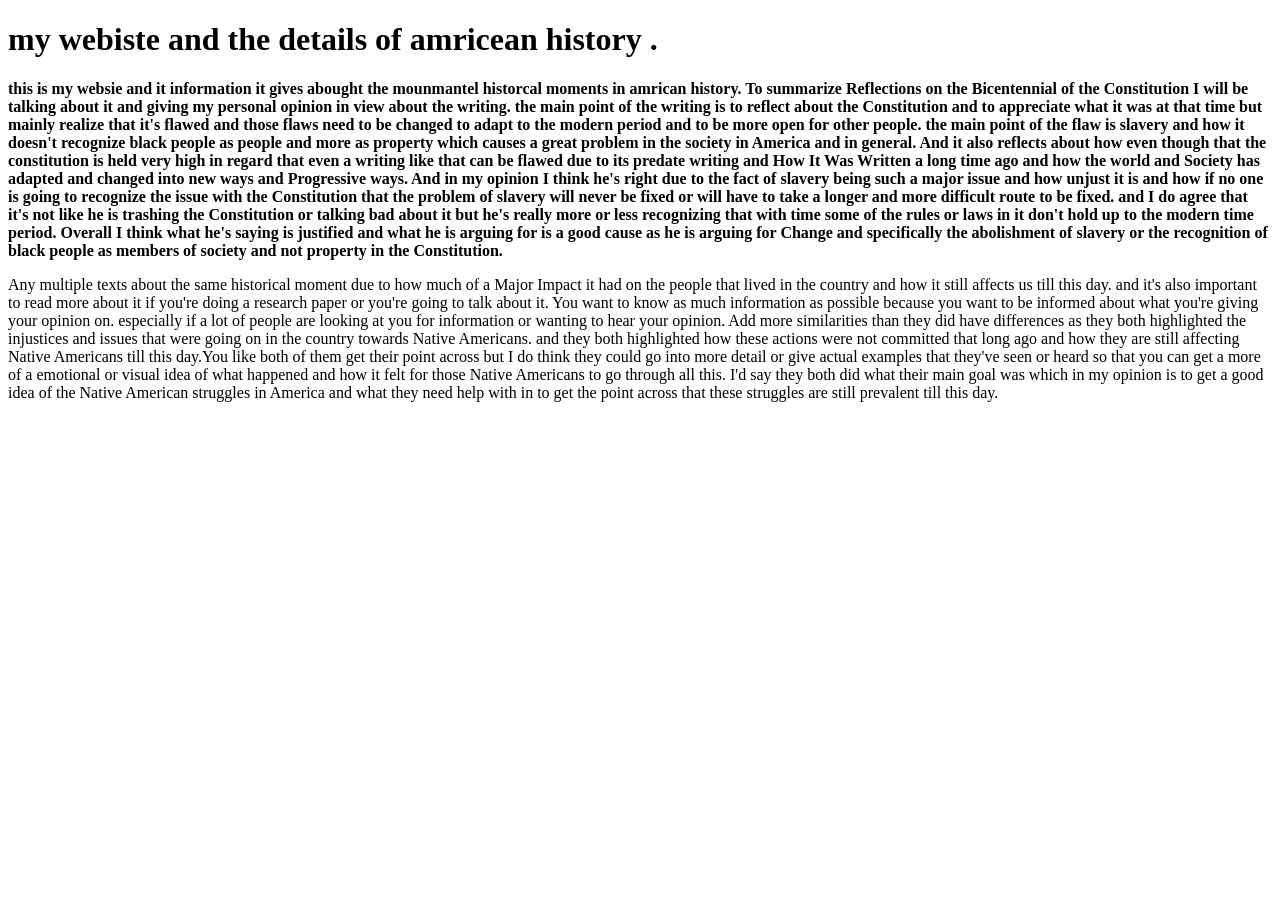
<file: index.html>
<!DOCTYPE html>
<html>
  <head>
    <title>king jacob code</title>
  </head>
  <body>
    <h1>my webiste and the details of amricean history .</h1>
    <p><b>this is my websie and it information it gives abought the mounmantel historcal moments in amrican history. To summarize Reflections on the Bicentennial of the Constitution I will be talking about it and giving my personal opinion in view about the writing.  the main point of the writing is to reflect about the Constitution and to appreciate what it was at that time but  mainly realize that it's flawed and those flaws need to be changed to adapt to the modern period and to be more open for other people. the main point of the flaw is slavery and how it doesn't recognize black people as people and more as property which causes a great problem in the society in America and in general. And it also reflects about how even though that the constitution is held very high in regard that even a writing like that can be flawed due to its predate writing and How It Was Written a long time ago and how the world and Society has adapted and changed into new ways  and Progressive ways. And in my opinion I think he's right due to the fact of slavery being such a major issue and how unjust it is and how if no one is going to recognize the issue with the Constitution that the problem of slavery will never be fixed or will have to take a longer and more difficult route to be fixed. and I do agree that it's not like he is trashing the Constitution or talking bad about it but he's really more or less recognizing that with time some of the rules or laws in it don't hold up to the modern  time period. Overall I think what he's saying is justified and  what he is arguing for is a good cause as he is arguing for Change and specifically the abolishment of slavery or the recognition of black people as members of society and not property in the Constitution. 
</b></p>
    <p>Any multiple texts about the  same historical moment due to how much of a Major Impact it had on the people that lived in the country and how it still affects us till this day. and it's also important to read more about it if you're doing a research paper or you're going to talk about it. You want to know as much information as possible because you want to be  informed about what you're giving your opinion on. especially if a lot of  people are looking at you for information or wanting to hear your opinion. Add more similarities than they did have differences as they both highlighted the injustices and issues that were going on in the country towards Native Americans. and they both highlighted how these actions were not committed that long ago and how they are still affecting Native Americans till this day.You like both of them get their point across but I do think they could go into more detail or give actual examples that they've seen or heard so that you can get a more of a emotional or visual idea of what happened and how it felt  for those Native Americans to go through all this. I'd say they both did what their main goal was which in my opinion is to get a good idea of the Native American struggles in America and what they need help with in to get the point across that these struggles are still prevalent till this day. 
</p>
  </body>
</html>
</file>
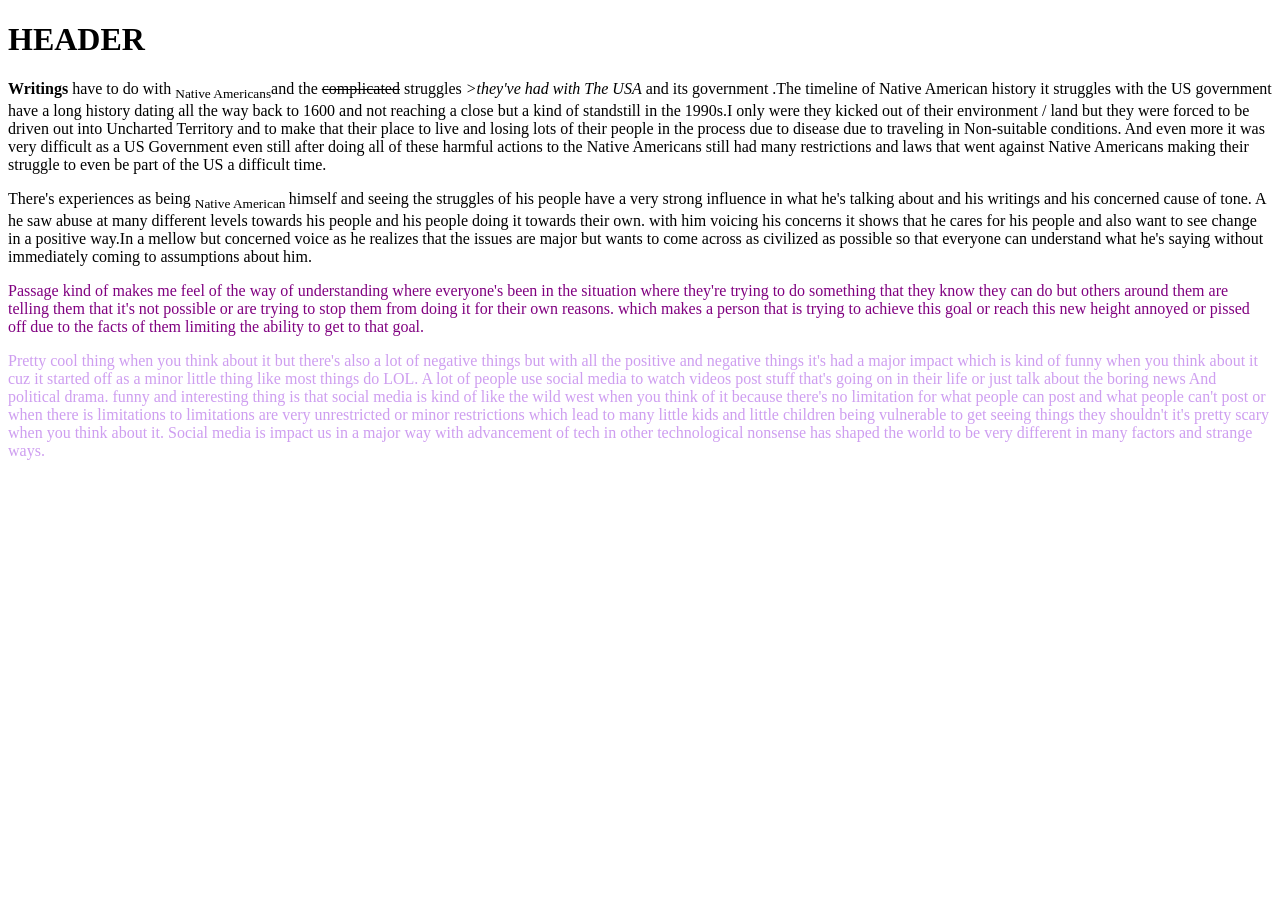
<file: formatting.html>
<!DOCTYPE html>
<html>
  <head>
    <title>TITLE OF THE TAB</title>
  </head>
  <body>
    <h1>HEADER</h1>
    <p><b>Writings </b>have to do with <sub>Native Americans</sub>and the <del>complicated</del> struggles <i>>they've had with The USA</i> and its government .The timeline of  Native American history  it struggles with the US government have a long history dating all the way back to 1600 and not reaching a close but a kind of standstill in the 1990s.I only were they kicked out of their environment / land but they were forced to be driven out into Uncharted Territory and to make that their   place to live and losing lots of their people in the process due to disease due to traveling in Non-suitable conditions. And even more it was very difficult as a US Government even still after doing  all of these harmful actions to the Native Americans still had many restrictions and laws that went against Native Americans making their struggle to even be part of the US a difficult time. 

</p>
  
    
    <p>There's experiences as being <sub> Native American </sub>himself and seeing the struggles of his people have a very strong influence in what he's talking about and his writings and his concerned cause of tone. A he saw abuse at many different levels towards his people and his people doing it towards  their own.  with him voicing his concerns it shows that he cares for his people and also want to see change in a positive way.In a mellow but concerned voice as he realizes that the issues are major but wants to come across as civilized as possible so that everyone can understand what he's saying without immediately coming to assumptions about him. 

      
</p>
    <p style="color:purple;">Passage kind of makes me feel of the way of understanding where everyone's been in the situation where they're trying to do something that they know they can do but others around them are telling them that it's not possible or are trying to stop them from doing it for their own reasons. which makes a person that is trying to achieve this goal or reach this new height annoyed or pissed off due to the facts of them limiting the ability to get to that goal. 

<p style="color:#CE9EF0;">Pretty cool thing when you think about it but there's also a lot of negative things but with all the positive and negative things it's had a major impact which is kind of funny when you think about it cuz it started off as a minor little thing like most things do LOL. A lot of people use social media to watch videos  post stuff that's going on in their life or just  talk about the boring news And political  drama.  funny and interesting thing is that social media is kind of like the wild west when you think of it because there's no limitation for what people can post and what people can't post or when there is limitations to limitations are very  unrestricted or minor restrictions which lead to many little kids and little children being vulnerable to get seeing things they shouldn't it's pretty scary when you think about it. Social media is impact us in a major way with advancement of tech  in other technological  nonsense has shaped the world to be very different in many factors and strange ways.
 
  </body>
</html>
</file>
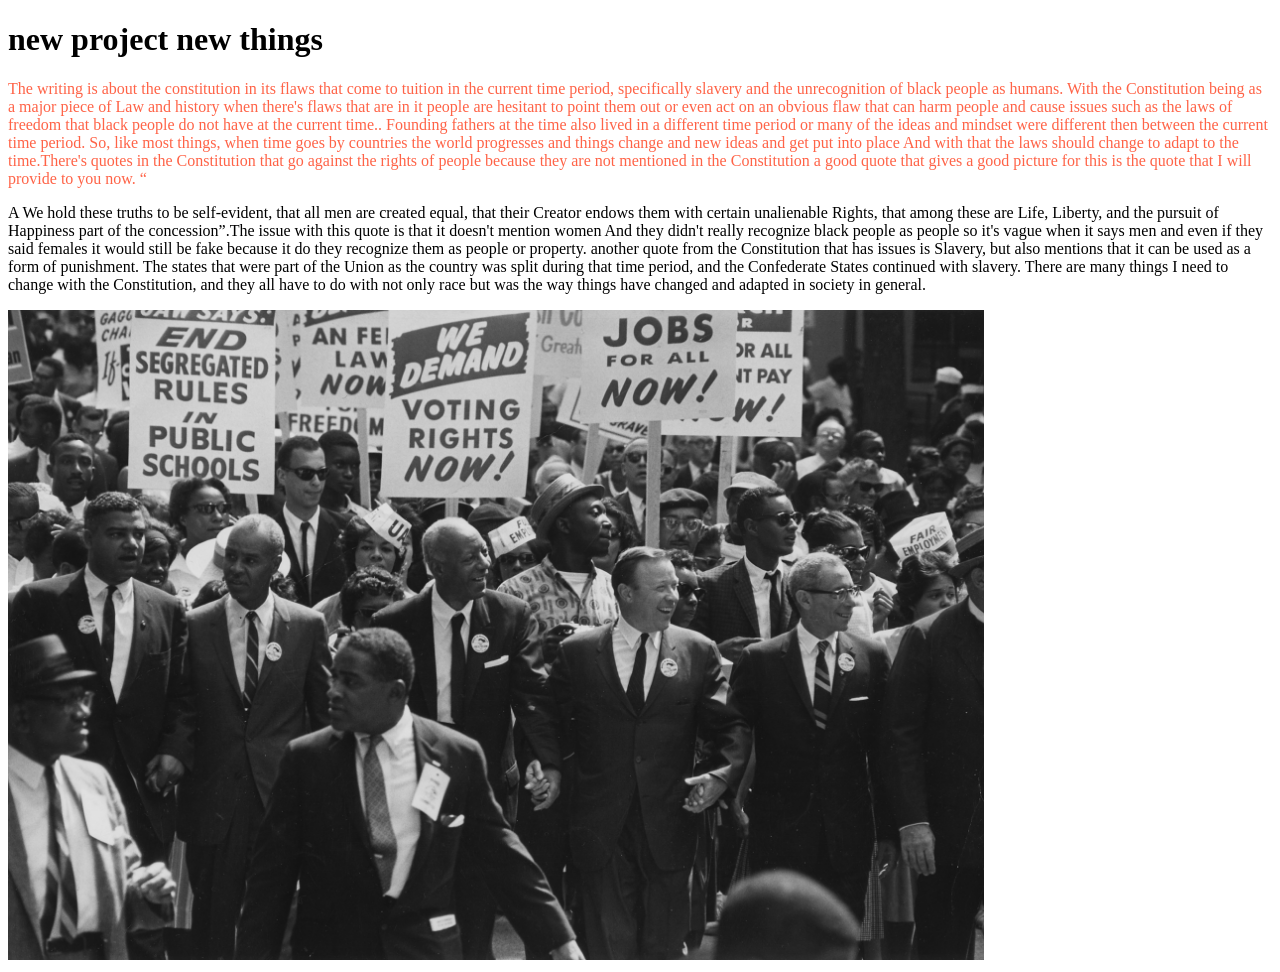
<file: jacob.html>
<!DOCTYPE html>
<html>
  <head>
    <title>new cs project </title>
  </head>
  <body>
    <h1> new project new things</h1>
    <p style="color:tomato;">The writing is about the constitution in its flaws that come to tuition in the current time period, specifically slavery and the unrecognition of black people as humans. With the Constitution being as a major piece of Law and history when there's flaws that are in it people are hesitant to point them out or even act on an obvious flaw that can harm people and cause issues such as the laws of freedom that black people do not have at the current time.. Founding fathers at the time also lived in a different time period or many of the ideas and  mindset were different then between the current time period. So, like most things, when time goes by countries the world progresses and things change and new ideas and  get put into  place And with that the laws  should change to adapt to the time.There's quotes in the Constitution that go against the rights of people because they are not mentioned in the Constitution a good quote that  gives a good picture for this is the quote that I will provide to you now. “
</p>
    <p>A
We hold these truths to be self-evident, that all men are created equal, that their Creator endows them with certain unalienable Rights, that among these are Life, Liberty, and the pursuit of Happiness part of the concession”.The issue with this quote is that it doesn't mention women And they didn't really recognize black people as people so it's vague when it says men and even if they said females it would still be fake because it do they recognize them as people or property.  another quote  from the Constitution that has issues is Slavery, but also mentions that it can be used as a form of punishment. The states that were part of the Union as the country was split during that time period, and the Confederate States continued with slavery. There are many things I need to change with the Constitution, and they all have to do with not only race but was the way things have changed and adapted in society in general. 
</p>
<img src="civil rights.jpg" alt="civil rights photo" width="976" height="650">


  </body>
</html>
</file>
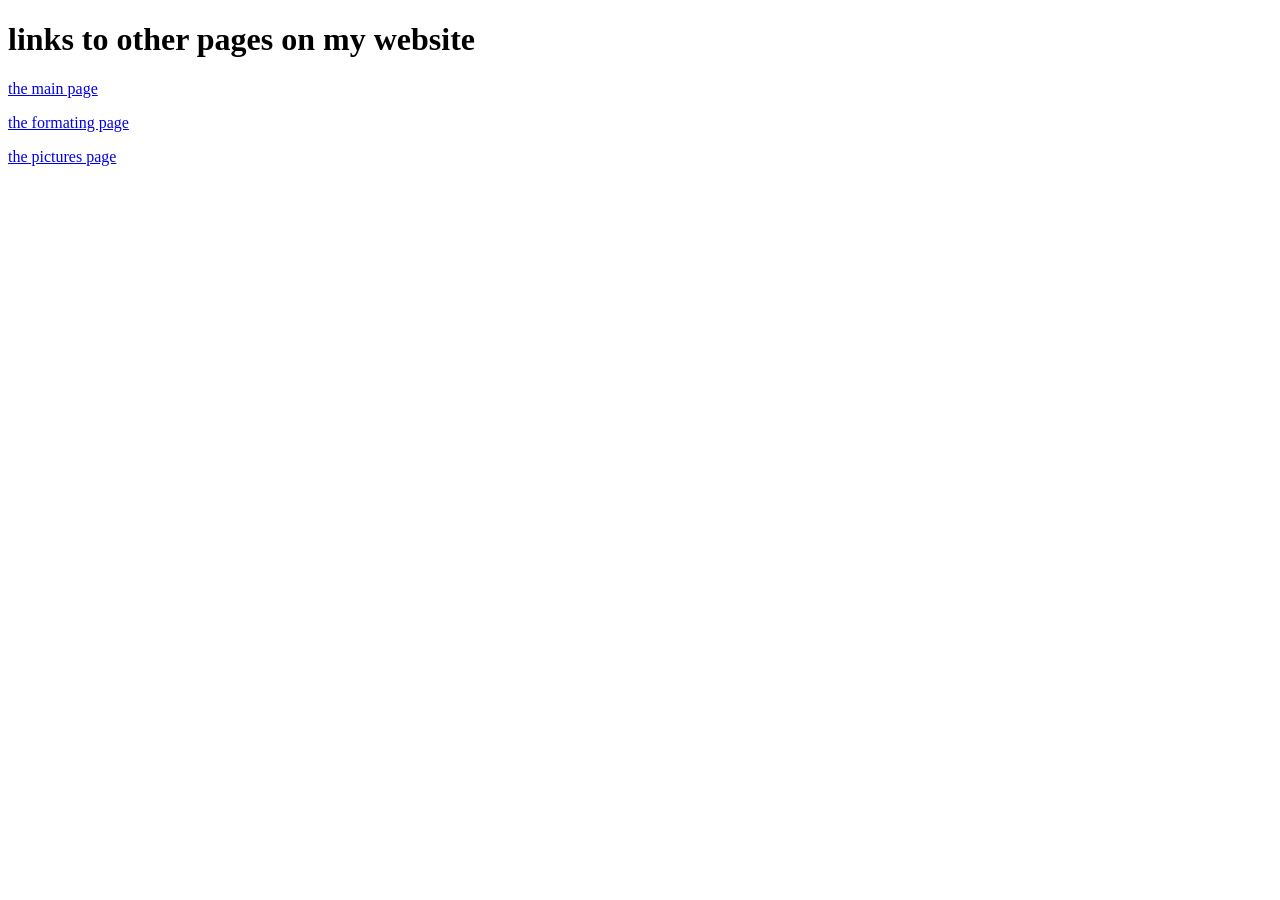
<file: links.html>
<!DOCTYPE html>
<html>
  <head>
    <title>links to websites</title>
  </head>
  <body>
    <h1>links to other pages on my website</h1>
    <p><a href="https://jacobtheballer.github.io/cs-project/index.html"> the main page</a></p> 
    <p><a href="https://jacobtheballer.github.io/cs-project/formatting.html">the formating page </a></p>
    <p><a href="https://jacobtheballer.github.io/cs-project/picture.html">the pictures page</a</p>
  </body>
</html>
</file>
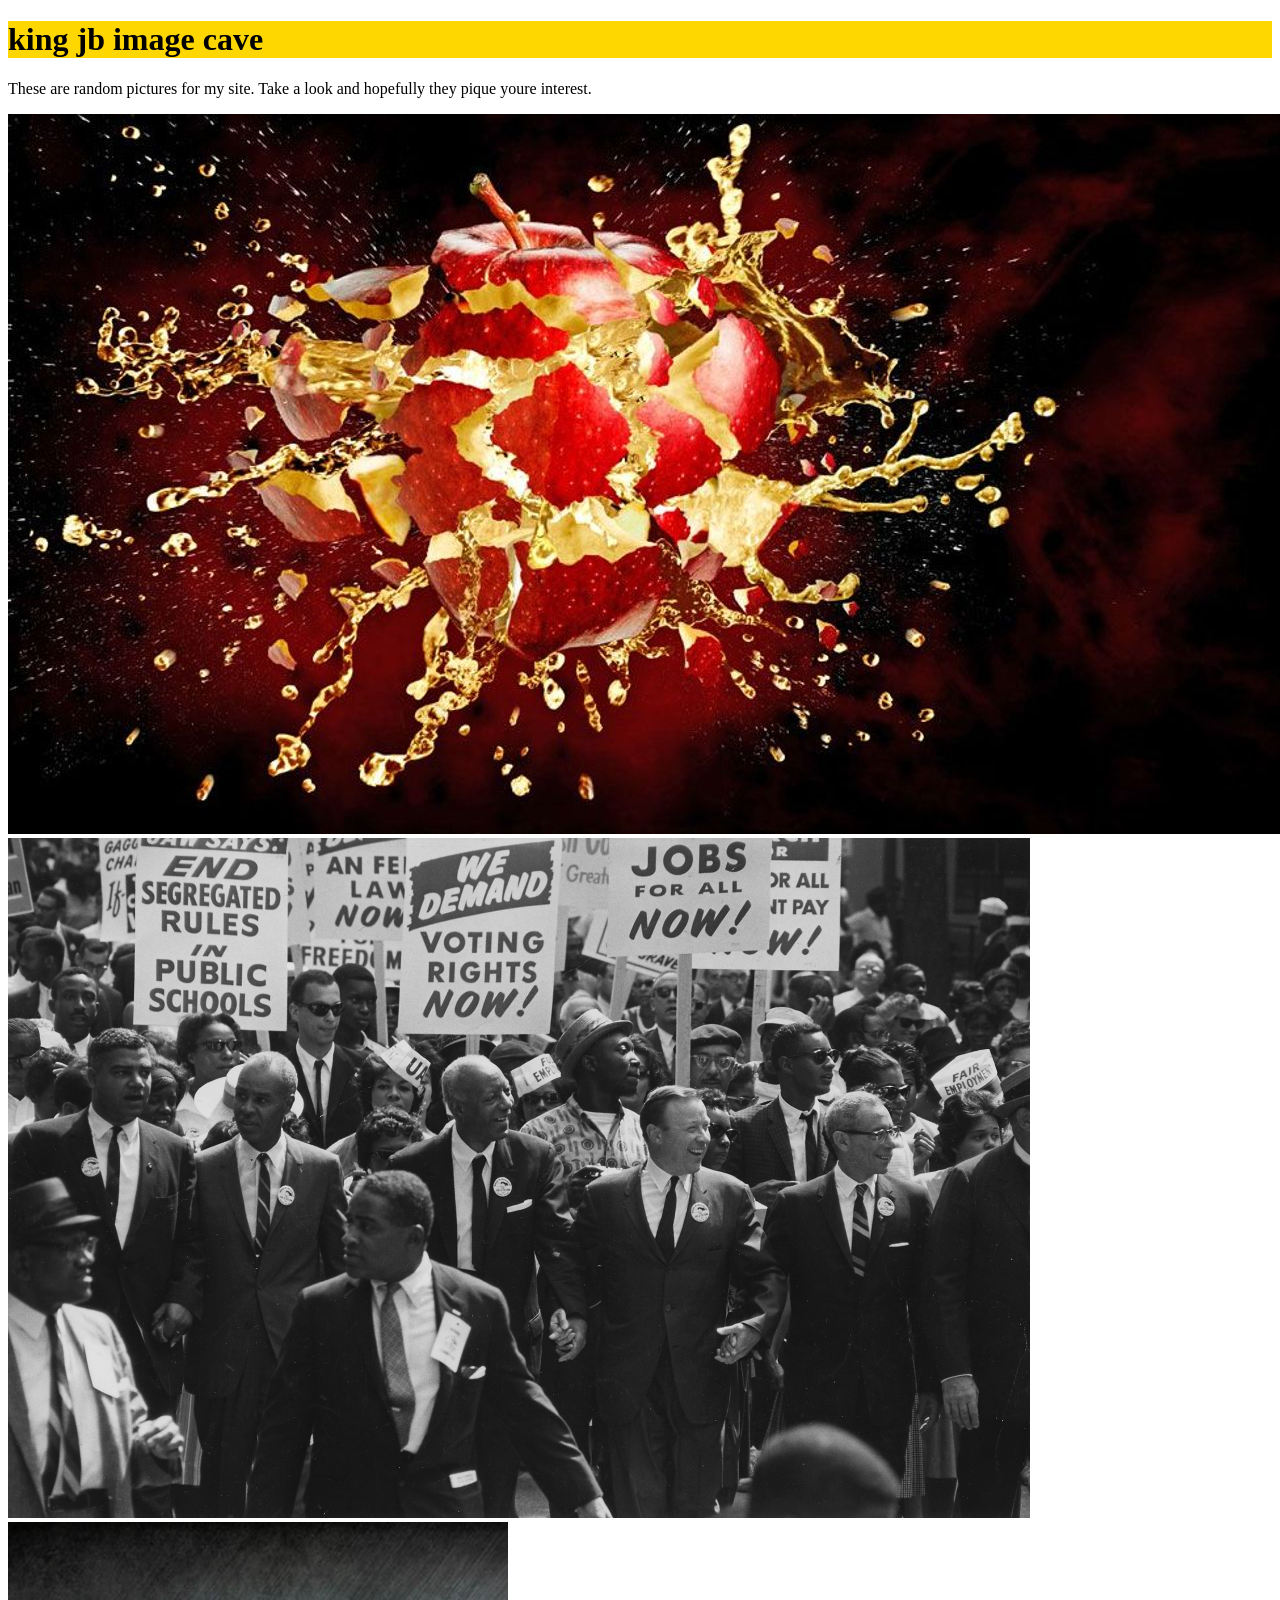
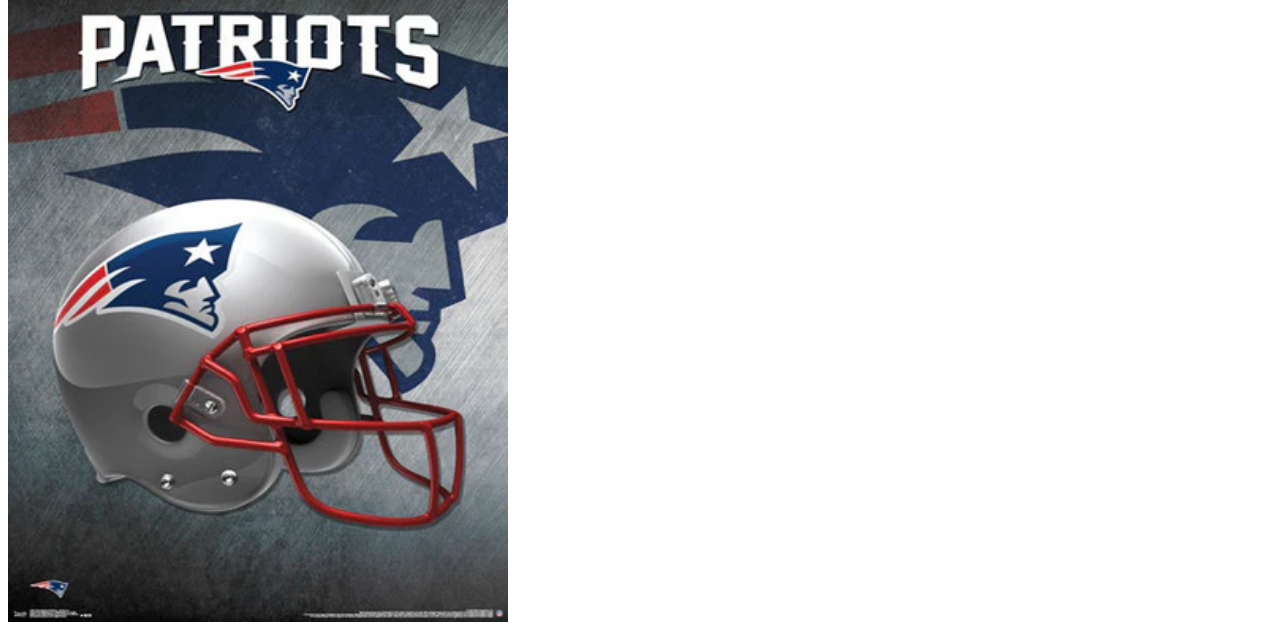
<file: picture.html>
<!DOCTYPE html>
<html>
  <head>
    <style>
  
     h1 {background-color:gold;}
    </style>
    <title>image test</title>
  </head>
  <body>
    <h1>king jb image cave</h1>
    <p>These are random pictures for my site. Take a look and hopefully they pique youre interest.</p>
<img src="food bomb 1.jpg" alt="dodofart">
  <img src="civil rights.jpg" alt=" food?" width="WIDTH OF PIC" height="680">
    <img src="patriots.webp" alt="super bowl champs" width="500" height="700">
  </body>
</html>
</file>
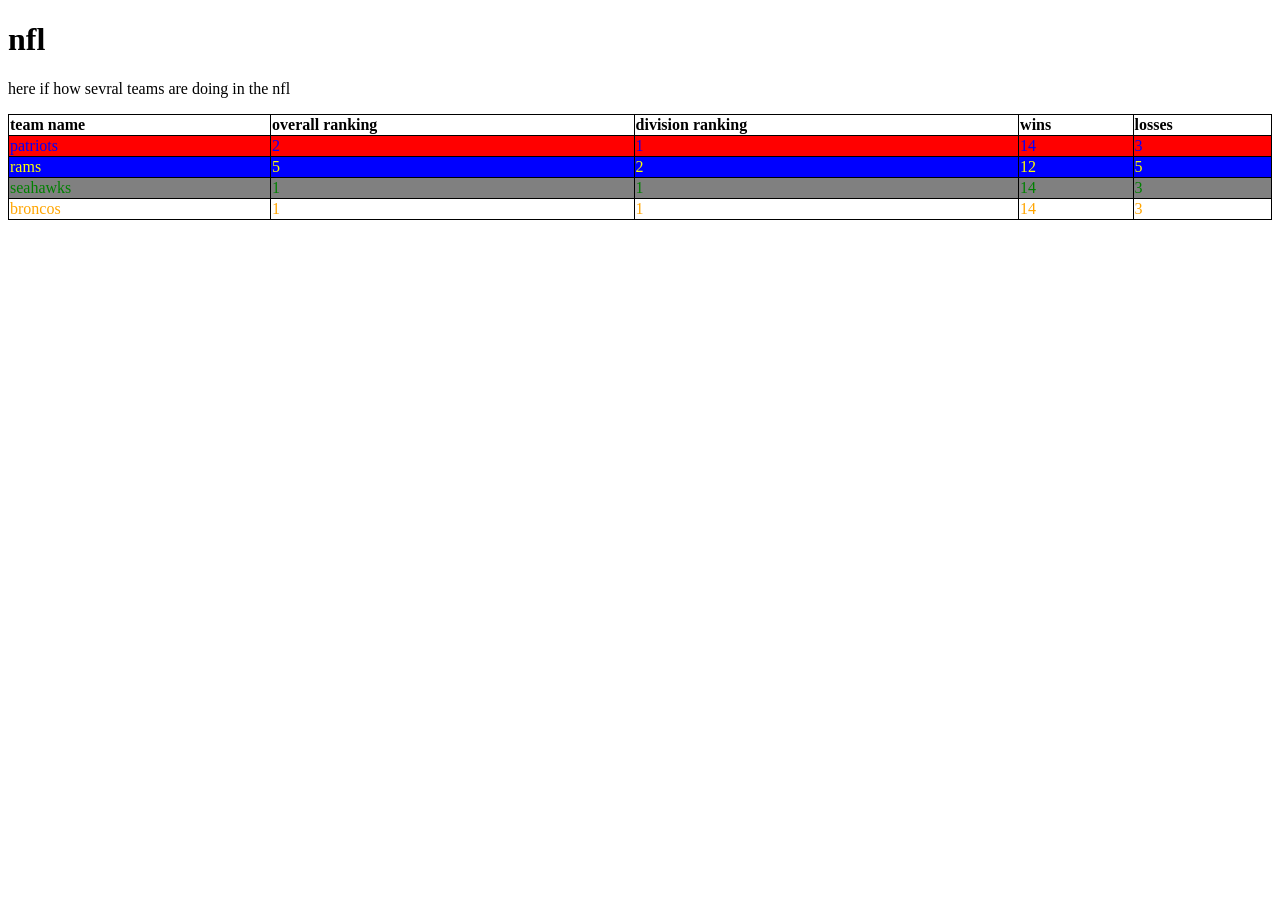
<file: practice.html>
<!DOCTYPE html>
<html>
  <head>
    <title>more html practice</title>
    <style>
table,th,td{border: 1px solid black;
    border-collapse: collapse;}
      
    </style>
  </head>
  <body>
    <h1>nfl </h1>
    <p>here if how sevral teams are doing in the nfl</p>
    <table style="width:100%" > 
      
    <tr style="text-align:left;">
      <th>team name</th>
      <th>overall ranking</th>
      <th>division ranking</th>
      <th>wins</th>
      <th>losses</th>
    </tr>

    <tr style="color:blue; background-color:red">
       <td>patriots</td>
      <td>2</td>
      <td>1</td>
      <td>14</td>
      <td>3</td>
    </tr>

      <tr style="color:yellow; background-color:blue">
       <td>rams</td>
      <td>5</td>
      <td>2</td>
      <td>12</td>
      <td>5</td>
    </tr>
         <tr style="color:green; background-color:grey">
       <td>seahawks</td>
      <td>1</td>
      <td>1</td>
      <td>14</td>
      <td>3</td>
    </tr>
        <tr style="color:orange;background-color:white">
       <td>broncos</td>
      <td>1</td>
      <td>1</td>
      <td>14 </td>
      <td>3</td>
    </tr> 
    </table> 
  </body>
</html>
</file>
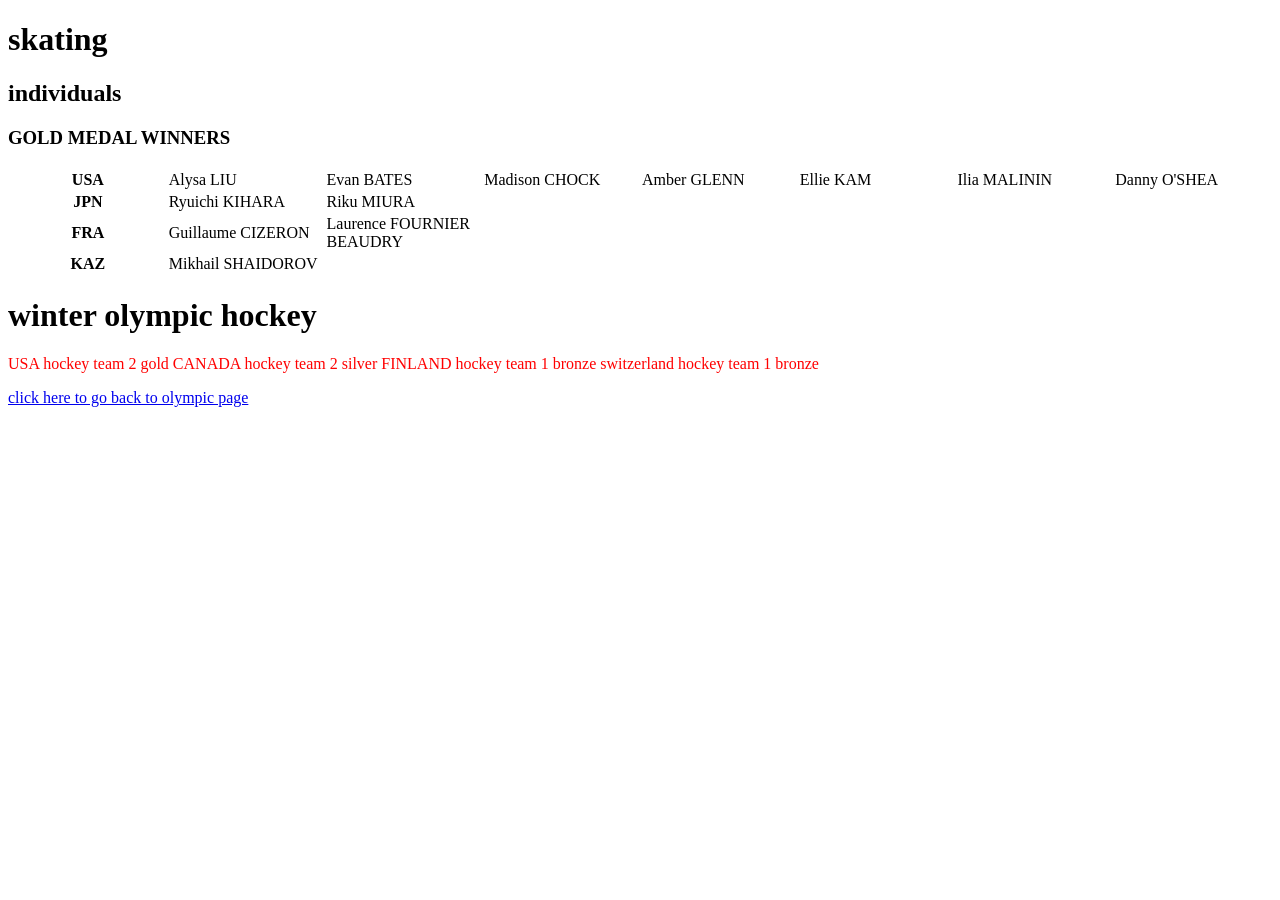
<file: skating.html>
<!DOCTYPE html>
<html>
  <head>
    <title>skating</title>
        <link rel="stylesheet" href="styles.css">

  </head>
  <body>
    <h1>skating</h1>
    <h2> individuals</h2>
    <h3>GOLD MEDAL WINNERS</h3>
<table>
<tr>
<th>USA</th>
  <td>Alysa LIU</td>
  <td>Evan BATES</td>
  <td>Madison CHOCK</td>
  <td>Amber GLENN</td>
  <td>Ellie KAM</td>
  <td>Ilia MALININ</td>
  <td>Danny O'SHEA</td>   
</tr>
<tr>
  <th>JPN</th>
  <td>Ryuichi KIHARA</td>
  <td>Riku MIURA</td>
  <td></td>
  <td></td>
  <td></td>
  <td></td>
  <td></td> 
</tr>
<tr>
  <th>FRA</th>
  <td>Guillaume CIZERON</td>
  <td>Laurence FOURNIER BEAUDRY</td>
  <td></td>
  <td></td>
  <td></td>
  <td></td>
  <td></td> 
</tr>


<tr>
  <th>KAZ</th>
  <td>Mikhail SHAIDOROV </td>
  <td></td>
  <td></td>
  <td></td>
  <td></td>
  <td></td>
  <td></td> 
</tr>



  
</table>  

    <h1>
      winter olympic hockey

    </h1>
     <p>
       USA hockey team 2 gold
    CANADA hockey team 2 silver
    FINLAND hockey team 1 bronze
    switzerland hockey team 1 bronze
     </p>
   <a href="https://jacobtheballer.github.io/cs-project/winterolympics.html">
    click here to go back to olympic page</a>
  </body>
</html>
</file>
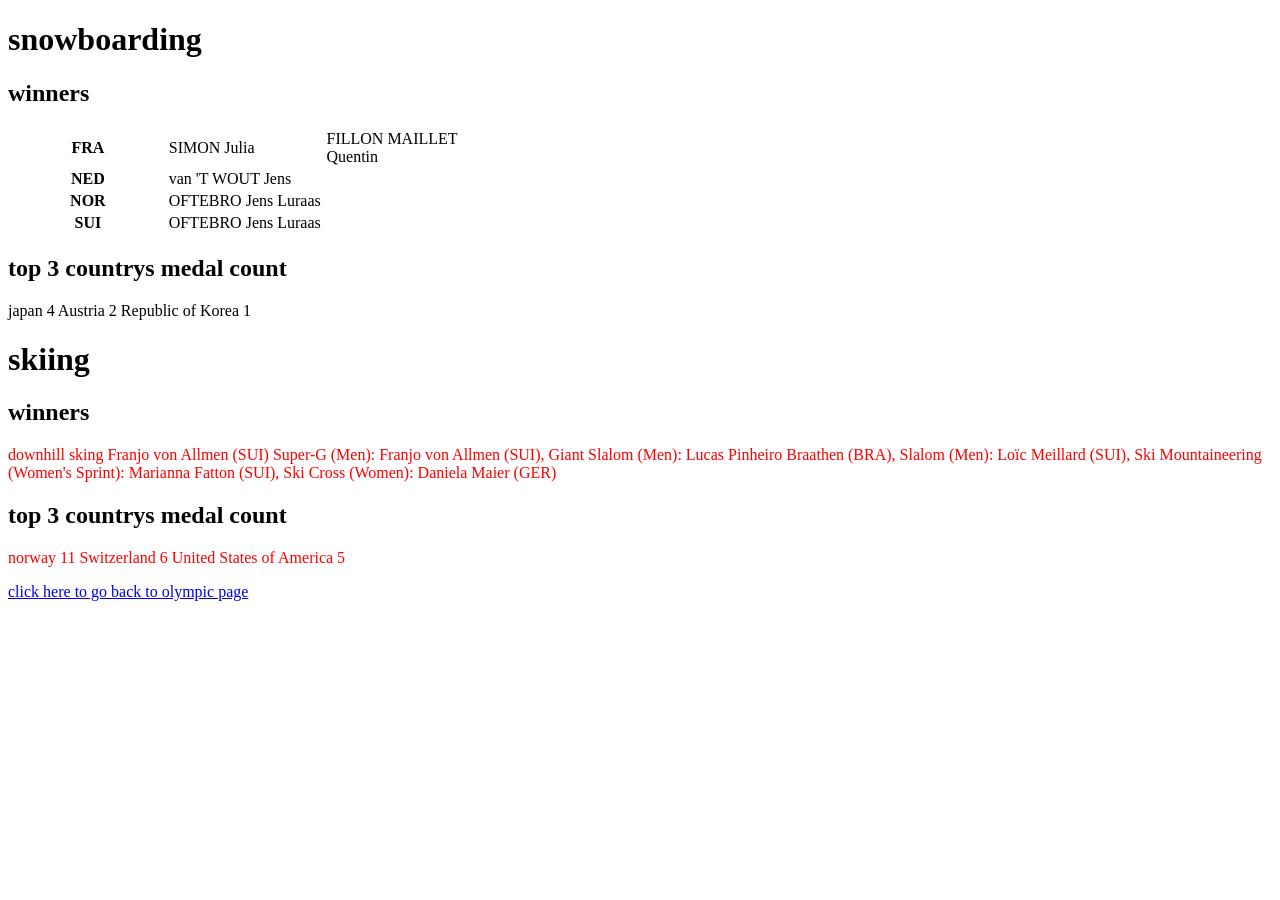
<file: snowboarding.html>
<!DOCTYPE html>
<html>
  <head>
    <title>snowboarding/skiing olympics</title>
           <link rel="stylesheet" href="styles.css">
  </head>
  <body>
    <h1>snowboarding</h1>
    
    
    <h2>winners</h2>
    <table>
<tr>
<th>FRA</th>
  <td>SIMON Julia</td>
  <td>FILLON MAILLET Quentin</td>
  <td></td>
  <td></td>
  <td></td>
  <td></td>
  <td></td>   
</tr>
<tr>
  <th>NED</th>
  <td>van 'T WOUT Jens</td>
  <td></td>
  <td></td>
  <td></td>
  <td></td>
  <td></td>
  <td></td> 
</tr>
<tr>
  <th>NOR</th>
  <td>OFTEBRO Jens Luraas</td>
  <td></td>
  <td></td>
  <td></td>
  <td></td>
  <td></td>
  <td></td> 
</tr>


<tr>
  <th>SUI</th>
  <td>OFTEBRO Jens Luraas</td>
  <td></td>
  <td></td>
  <td></td>
  <td></td>
  <td></td>
  <td></td> 
</tr>



  
</table>  
    <h2> top 3 countrys medal count</h2>
japan    
4
Austria
2
Republic of Korea
1
  
    <h1>skiing</h1>
 

    <h2>winners</h2>
       <p> downhill sking  Franjo von Allmen (SUI)
  Super-G (Men):  Franjo von Allmen (SUI), 
    Giant Slalom (Men): Lucas Pinheiro Braathen (BRA),
    Slalom (Men):  Loïc Meillard (SUI),
    Ski Mountaineering (Women's Sprint): Marianna Fatton (SUI),
    Ski Cross (Women): Daniela Maier (GER)</p>
    <h2> top 3 countrys medal count</h2>
     <p> 

 norway
 11    
Switzerland
 6      

United States of America
5
</p>       

    
    <a href="https://jacobtheballer.github.io/cs-project/winterolympics.html">
    click here to go back to olympic page</a>

  </body>
</html>
</file>
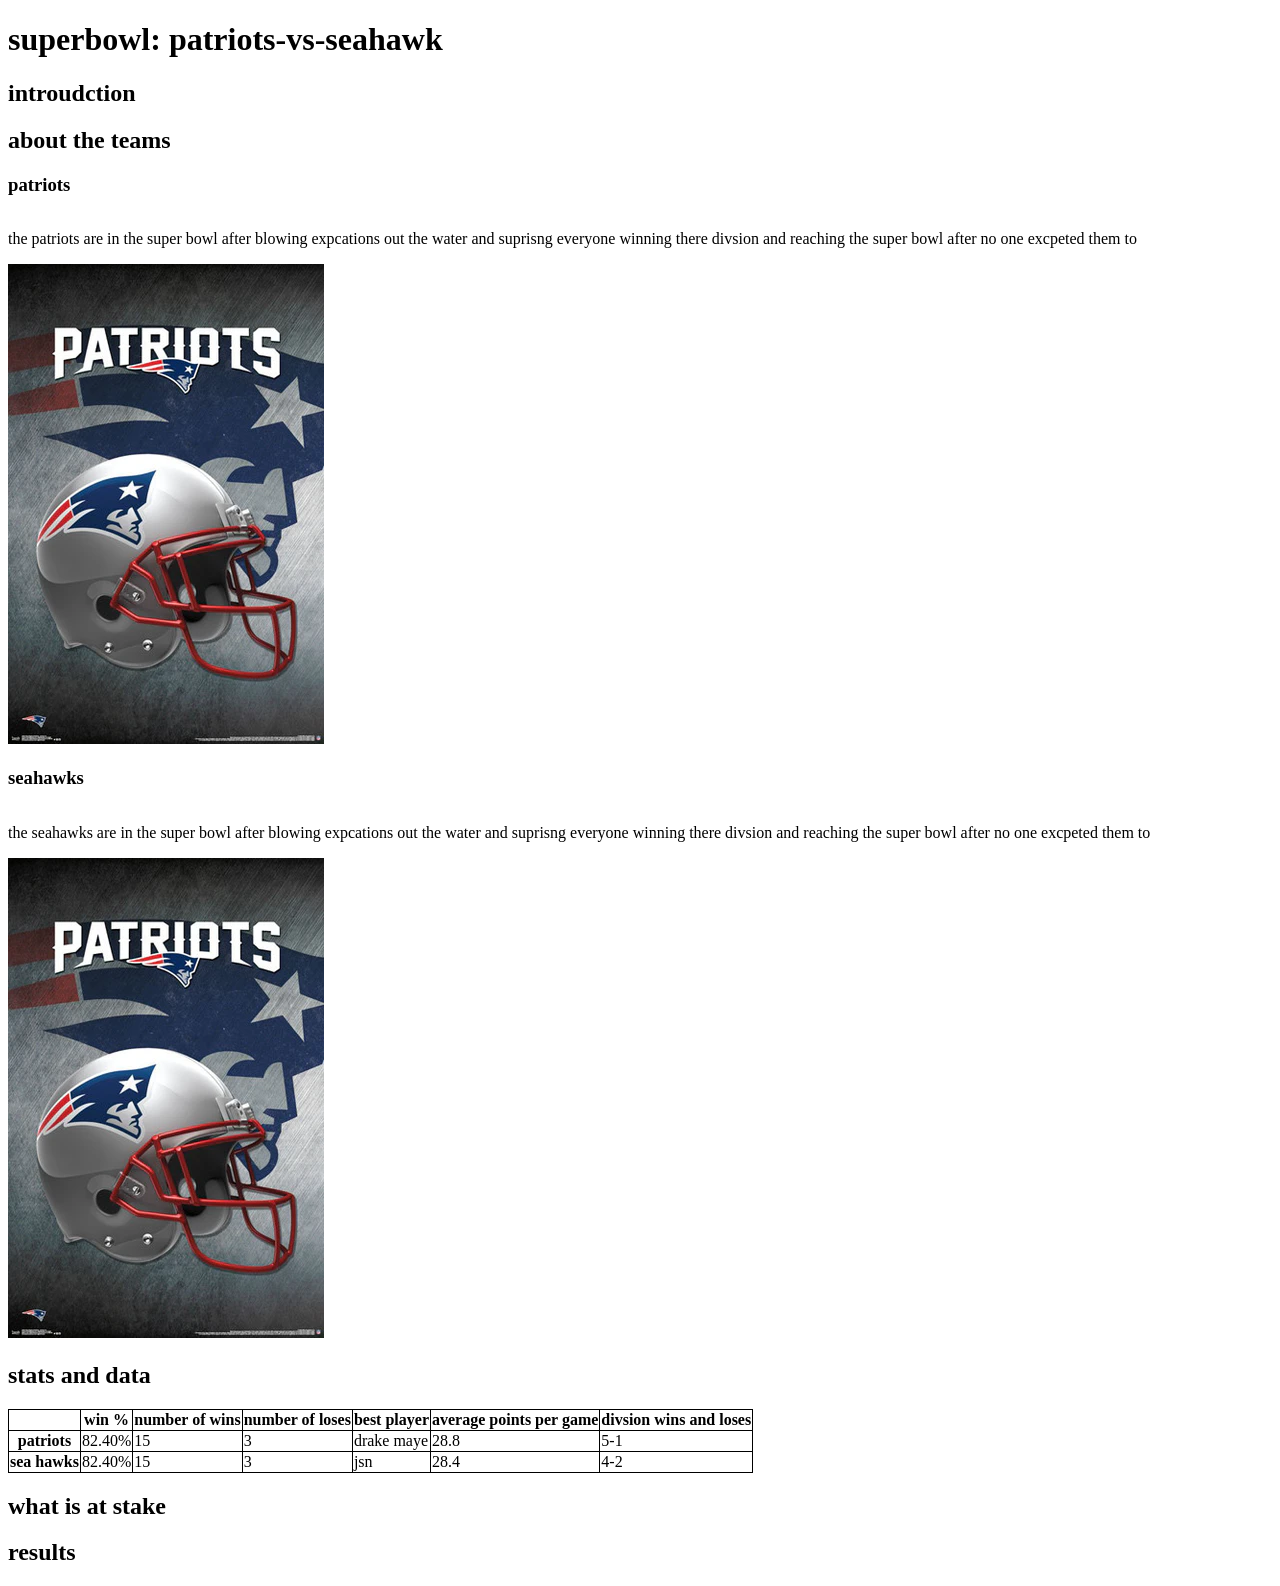
<file: superbowl.html>
<!DOCTYPE html>
<html>
  <head>
    <title>superbowl 59</title>
    <style>
      table,th,td{
          border:1px solid black;
          border-collapse: collapse;
      }
          

          
    </style>
  </head>
  <body> 


    <h1>superbowl: patriots-vs-seahawk</h1>
    <h2>introudction</h2>
    <h2>about the teams </h2>
    <h3>patriots</h3>
    <div style="display: inline-block;">
    <p>the patriots are in the super bowl after blowing expcations out the water and suprisng everyone winning there divsion and reaching the super bowl after no one excpeted them to </p>
    </div> 
     
    <div  style="display: inline-block;">
     <img src="patriots.webp"alt="patriots logo">

    
    </div>
    <h3>seahawks</h3>
      <div style="display: inline-block;">
    <p>the seahawks are in the super bowl after blowing expcations out the water and suprisng everyone winning there divsion and reaching the super bowl after no one excpeted them to </p>
    </div> 
     
    <div  style="display: inline-block;">
     <img src="patriots.webp"alt="patriots logo">

    
    </div>
    
    <h2>stats and data</h2>
    <table>
  <tr>
    <td></td>
    <th>win %</th>
    <th>number of wins</th>
    <th>number of loses</th>
    <th>best player</th>
    <th>average points per game</th>
    <th> divsion wins and loses</th>
  </tr>
      <tr>
      <th>patriots</th>
      <td>82.40%</td>
      <td>15</td>
      <td>3</td>
      <td>drake maye</td>
      <td>28.8</td>
      <td>5-1</td>
      </tr>

       <tr>
      <th>sea hawks</th>
      <td>82.40%</td>
      <td>15</td>
      <td>3</td>
      <td>jsn</td>
      <td>28.4</td>
      <td>4-2</td>
      </tr>
</table>
    <h2>what is at stake</h2>
    <h2>results</h2>
    <p> 
    
    
    </p>
  </body>
</html>
</file>
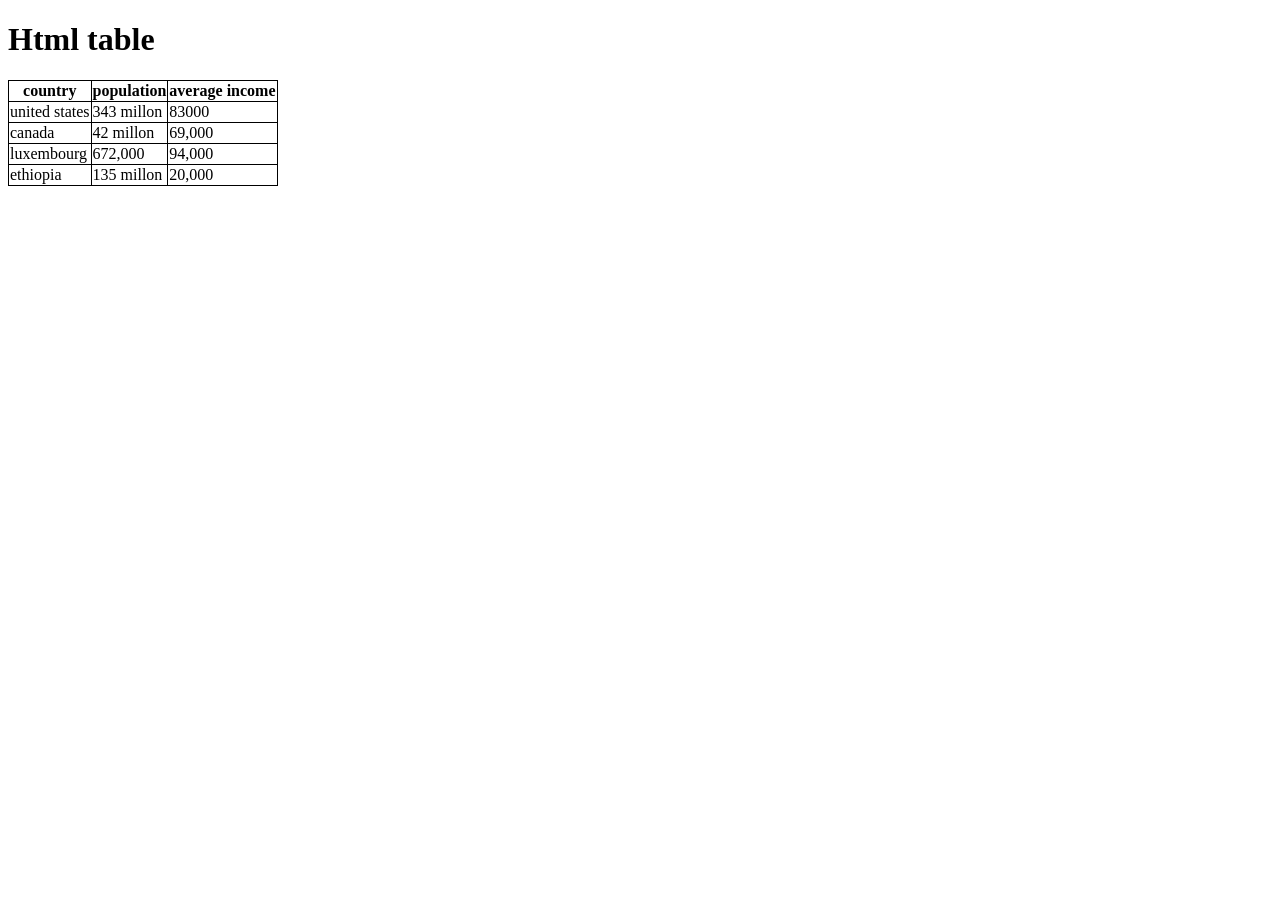
<file: tables.html>
<!DOCTYPE html>
<html>
  <head>
    <title>tables practice</title>
    <style>
table, th, td {
  border: 1px solid black;
  border-collapse: collapse;
}
</style>
  </head>
  <body>
    <h1>Html table</h1>
    <p>
    <table>
    
      <tr>

        <th>country</th>
        <th>population</th>
        <th>average income</th>
      </tr>
      
      <tr>
        <td>united states</td>
        <td>343 millon </td>
        <td>83000</td>
        
      </tr>
          <tr>
        <td>canada</td>
        <td>42 millon </td>
        <td>69,000</td>
            
          </tr>
         <tr>
          
        <td>luxembourg</td>
        <td>672,000 </td>
        <td>94,000</td>
           
      </tr>
<tr>
 <td>ethiopia</td>
        <td>135 millon </td>
        <td>20,000</td>
    </tr>
    </table>
    





      
    </p>
  </body>
</html>
</file>
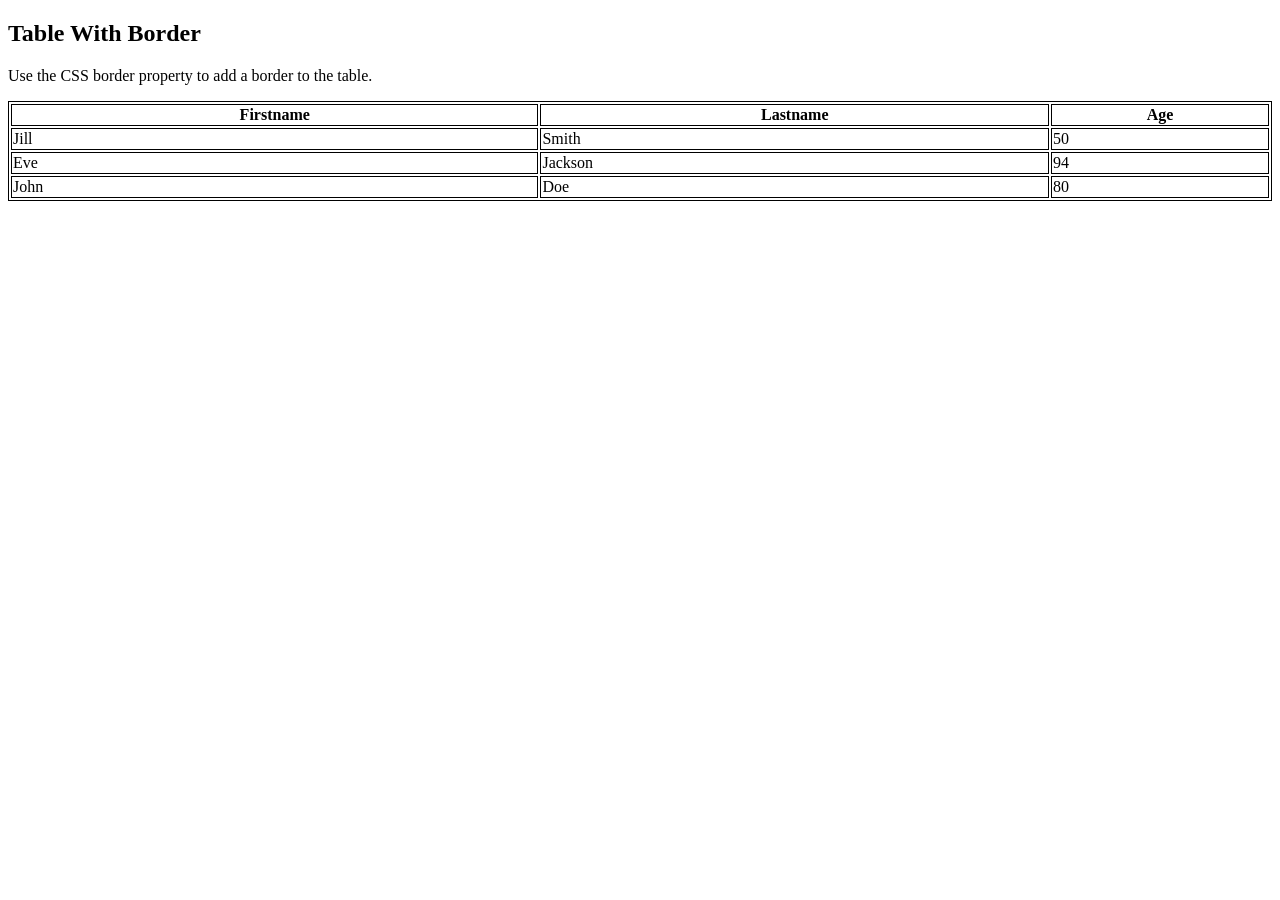
<file: tabletesting.html>
<!DOCTYPE html>
<html>
<head>
<style>
table, th, td {
  border: 1px solid black;
}
</style>
</head>
<body>

<h2>Table With Border</h2>

<p>Use the CSS border property to add a border to the table.</p>

<table style="width:100%">
  <tr>
    <th>Firstname</th>
    <th>Lastname</th> 
    <th>Age</th>
  </tr>
  <tr>
    <td>Jill</td>
    <td>Smith</td>
    <td>50</td>
  </tr>
  <tr>
    <td>Eve</td>
    <td>Jackson</td>
    <td>94</td>
  </tr>
  <tr>
    <td>John</td>
    <td>Doe</td>
    <td>80</td>
  </tr>
</table>

</body>
</html>
</file>
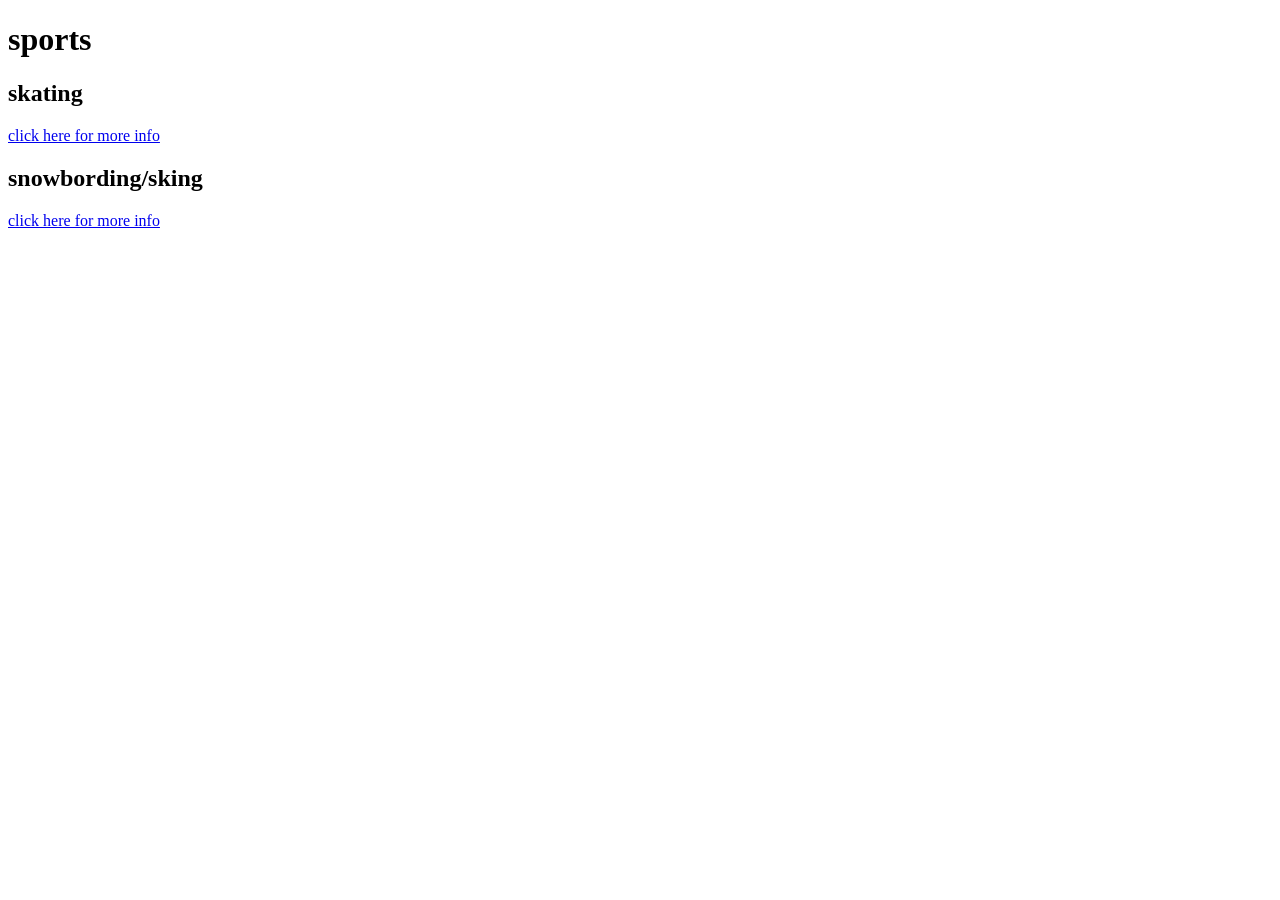
<file: winterolympics.html>
<!DOCTYPE html>
<html>
  <head>
    <title>winter olympics</title>
    <link rel="stylesheet" href="styles.css">
  </head>
  <body>
    <h1>sports</h1>
    <h2>skating</h2>
    <p><a href="https://jacobtheballer.github.io/cs-project/skating.html">click here for more info</a></p>
    <h2>snowbording/sking</h2>
    <p><a href="https://jacobtheballer.github.io/cs-project/snowboarding.html">click here for more info</a>
</p>
    <p></p>
  </body>
</html>
</file>
<file: styles.css>
body {
  backroundcolor: #27D6F5;

  font-family:"times new roman":
}

p { 
  color: red;
}
h1,h2 {


  font-family:"papyrus":
}
td{
width: 12.5%;
}
</file>
